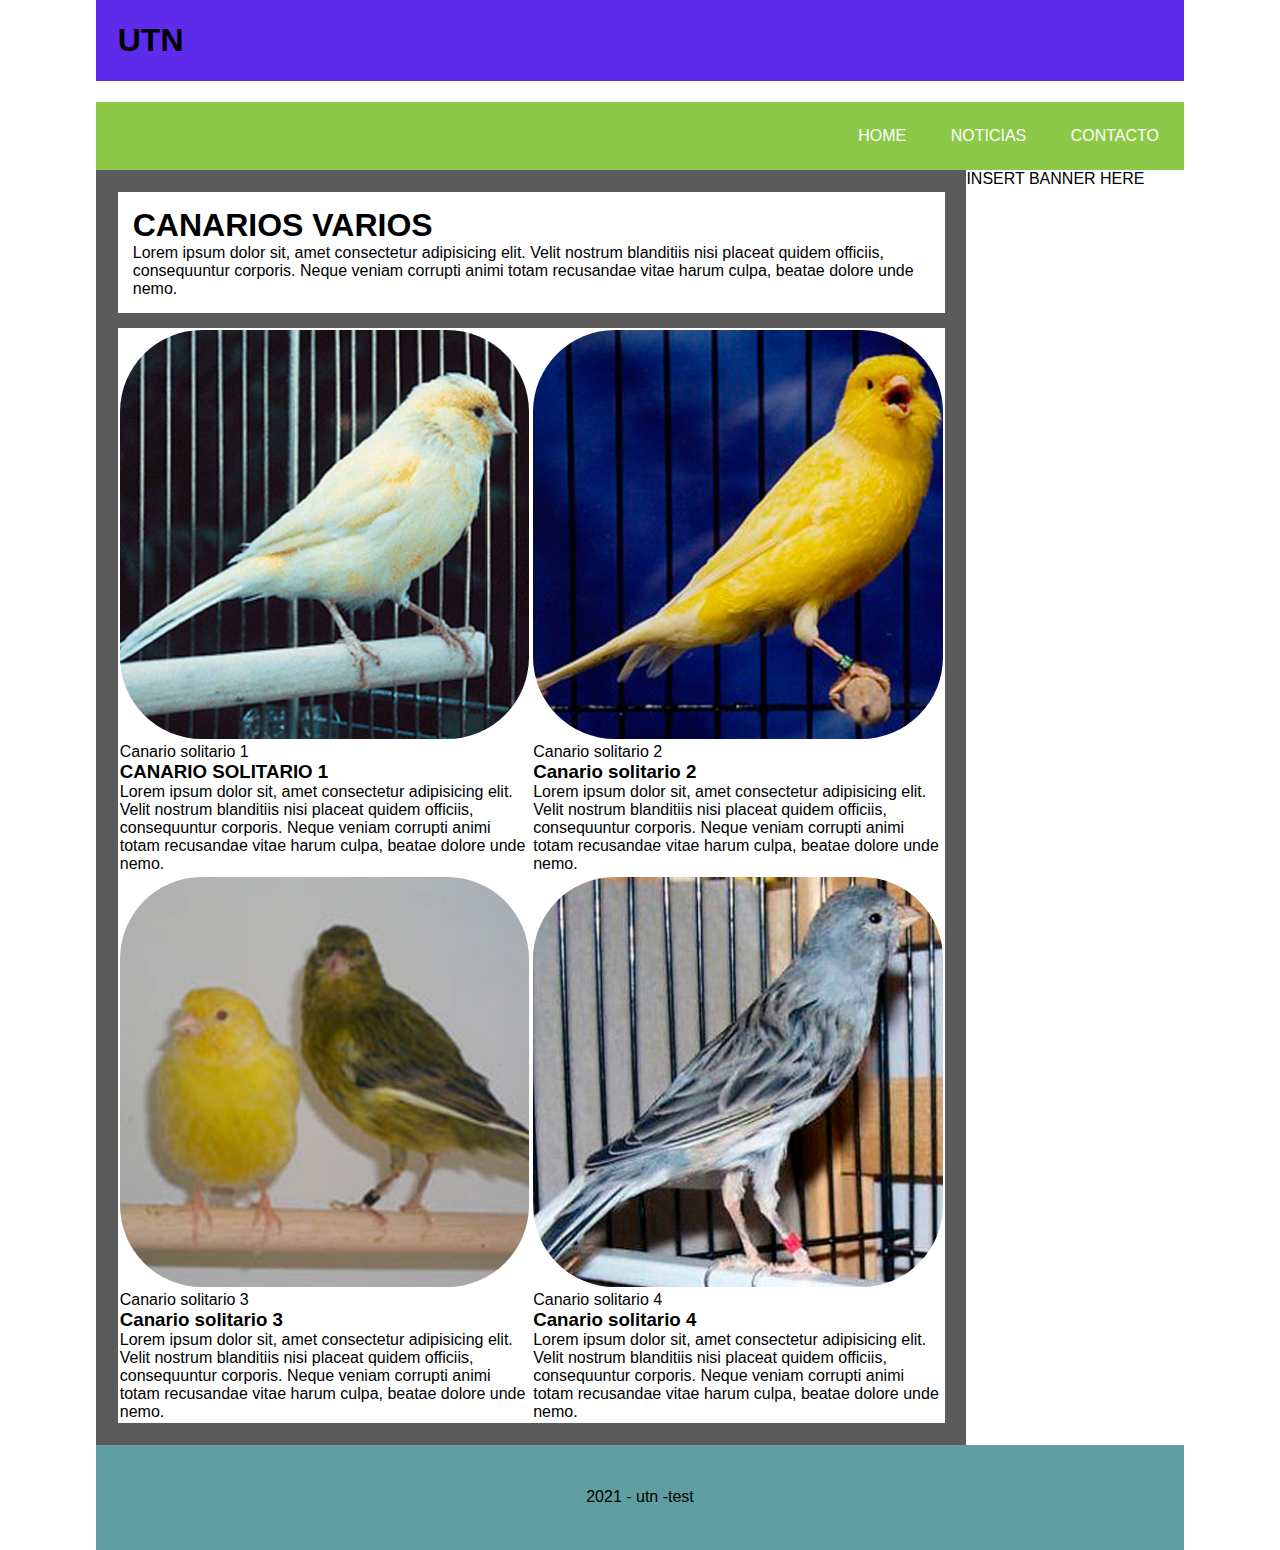
<file: index.html>
<!DOCTYPE html>
<html lang="en">
<head>
    <meta charset="UTF-8">
    <meta http-equiv="X-UA-Compatible" content="IE=edge">
    <meta name="viewport" content="width=device-width, initial-scale=1.0">
    <link rel="stylesheet" href="estilo_maqueta.css">
    <title>Maqueta UTN</title>

</head>
<body>

<main id="contenedor">

<header class="header">
<div class="logo">
    <h1>UTN</h1>
</div>
</header>

<nav class="navbar">

<ul>
    <li>
        <a href="">HOME</a>
    </li>
    <li>
        <a href="">NOTICIAS</a>
    </li>
    <li>
        <a href="">CONTACTO</a>
    </li>
</ul>

</nav>

<section class="principal">

<article class="hightlight">
    <h1>CANARIOS VARIOS</h1>
<p>Lorem ipsum dolor sit, amet consectetur adipisicing elit. Velit nostrum blanditiis nisi placeat quidem officiis, consequuntur corporis. Neque veniam corrupti animi totam recusandae vitae harum culpa, beatae dolore unde nemo.</p>
</article>


<article class="Simple">
    <figure>
        <img class="imgNota" src="img/nota1.jpg" alt="nota 1 imagen">
        <figcaption>Canario solitario 1</figcaption>
    </figure>

    <h3>CANARIO SOLITARIO 1</h3>
    <p>Lorem ipsum dolor sit, amet consectetur adipisicing elit. Velit nostrum blanditiis nisi placeat quidem officiis, consequuntur corporis. Neque veniam corrupti animi totam recusandae vitae harum culpa, beatae dolore unde nemo.</p>
</article>

<article class="Simple">
    <figure>
        <img class="imgNota" src="img/nota2.jpg" alt="nota 2 imagen">
        <figcaption>Canario solitario 2</figcaption>
    </figure>
    <h3>Canario solitario 2</h3>
    <p>Lorem ipsum dolor sit, amet consectetur adipisicing elit. Velit nostrum blanditiis nisi placeat quidem officiis, consequuntur corporis. Neque veniam corrupti animi totam recusandae vitae harum culpa, beatae dolore unde nemo.</p>
</article>

<article class="Simple">
    <figure>
        <img class="imgNota" src="img/nota3.jpg" alt="nota 3 imagen">
        <figcaption>Canario solitario 3</figcaption>
    </figure>
    <h3>Canario solitario 3</h3>
    <p>Lorem ipsum dolor sit, amet consectetur adipisicing elit. Velit nostrum blanditiis nisi placeat quidem officiis, consequuntur corporis. Neque veniam corrupti animi totam recusandae vitae harum culpa, beatae dolore unde nemo.</p>
</article>

<article class="Simple">
    <figure>
        <img class="imgNota" src="img/nota4.jpg" alt="nota 4 imagen">
        <figcaption>Canario solitario 4</figcaption>
    </figure>
    <h3>Canario solitario 4</h3>
    <p>Lorem ipsum dolor sit, amet consectetur adipisicing elit. Velit nostrum blanditiis nisi placeat quidem officiis, consequuntur corporis. Neque veniam corrupti animi totam recusandae vitae harum culpa, beatae dolore unde nemo.</p>
</article>

</section>

<aside class="banner">INSERT BANNER HERE</aside>

<footer class="footer">
    <p>2021 - utn -test</p>
</footer>

</main>

</body>
</html>
</file>
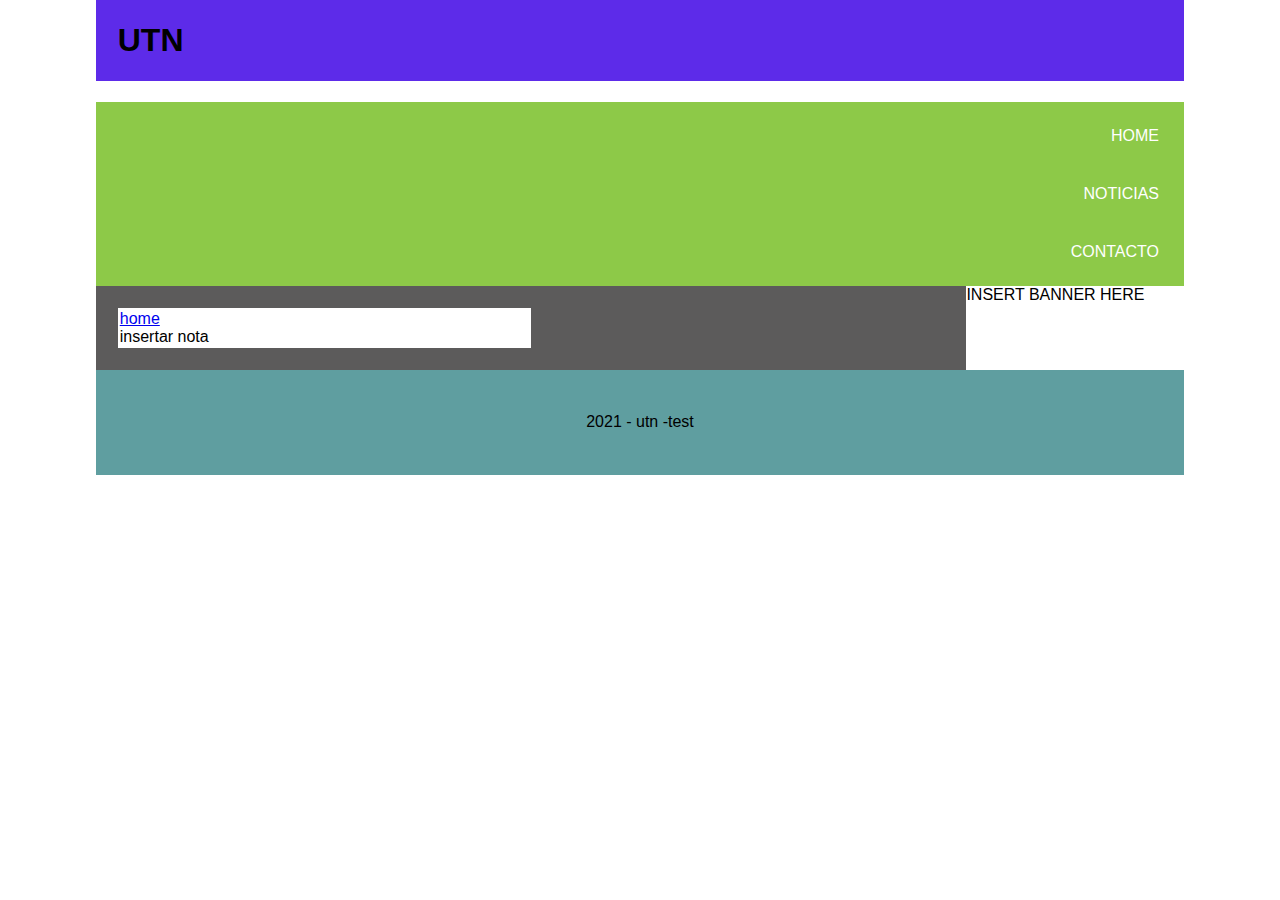
<file: nota-base.html>
<!DOCTYPE html>
<html lang="en">
<head>
    <meta charset="UTF-8">
    <meta http-equiv="X-UA-Compatible" content="IE=edge">
    <meta name="viewport" content="width=device-width, initial-scale=1.0">
    <link rel="stylesheet" href="estilo_maqueta.css">
    <title>Maqueta UTN</title>

</head>
<body>

<main id="contenedor">

<header class="header">
<div class="logo">
    <h1>UTN</h1>
</div>
</header>

<nav class="navbar">

    <ul>
        <li>
            <a href="">HOME</a>
        </li>
    </ul>
    <ul>
        <li>
            <a href="">NOTICIAS</a>
        </li>
    </ul>
    <ul>
        <li>
            <a href="">CONTACTO</a>
        </li>
    </ul>
    </nav>

<section class="principal">

<article class="Simple">

<div style="breadcrum">

<a href="index.html">home</a>

</div>

<span>insertar nota</span>
    
</article>

</section>

<aside class="banner">INSERT BANNER HERE</aside>

<footer class="footer">
    <p>2021 - utn -test</p>
</footer>

</main>

</body>
</html>
</file>
<file: estilo_maqueta.css>
*{
    margin:0;
    padding:0;
    box-sizing: border-box;

}
html{
    font-family: Arial, Helvetica, sans-serif;
    font-size: 16px;
}

#contenedor{
    width: 85%;
max-width: 1100px;
margin: 0 auto;
    }

.header{
    width: 100%;
    background: rgb(93, 43, 233);
    margin-bottom: 2%;
    padding: 2%;
}

.navbar{ 
    background: rgb(141, 201, 72);
    color: white;
    text-align: end;
    padding: 5px;

    }
    .navbar ul{
        list-style-type: none;
    }
    .navbar ul li{    
        display:inline-block;
    }
    .navbar ul li a{
        color: white;
        text-decoration: none;
        padding: 20px;
        display: block;
    }
    .navbar ul li a:hover{
        text-decoration: underline;
        background-color: tomato;
        color: rgb(52, 35, 150);
    }
    .navbar ul li a:active{
        background-color: rgb(71, 255, 126);
        color: rgba(136, 133, 131, 0.6);
    }

.principal{
    width: 80%;
    background: rgb(92, 91, 91);
    padding: 2%;
    float: left;
    border: lightgray;
    box-sizing: border-box;
} 

<!-- LIMPIAR FLOAT -->
<div class="clear" style="clear:both">
</div>

.banner{
    width: 20%;
    height: 250px;
    background: lightgray;
    float: right;
    box-sizing: border-box;
}

.footer{clear: both;
background: cadetblue;
padding: 4%;
text-align: center;}

.hightlight{
    background: white;
    padding: 15px;
    margin-bottom: 15px;

}
.Simple{
background: white;
padding: 2px;
width: 50%;
float: left;
    }

.notaSimple{
    padding: 2px;
    }
    .notaSimple figure img{
        filter: opacity(0.5);
    }
.imgNota{
    width: 100%;
    border-radius: 20%;
    overflow: hidden;
}

.breadcrum{
    background: wheat;
    color: yellowgreen;
    width: 50%;
}

/* selectores anidados > para fijar padre directo "espacio" para emparentar todo*/
.breadcrum a{
    color: white;
}
</file>
